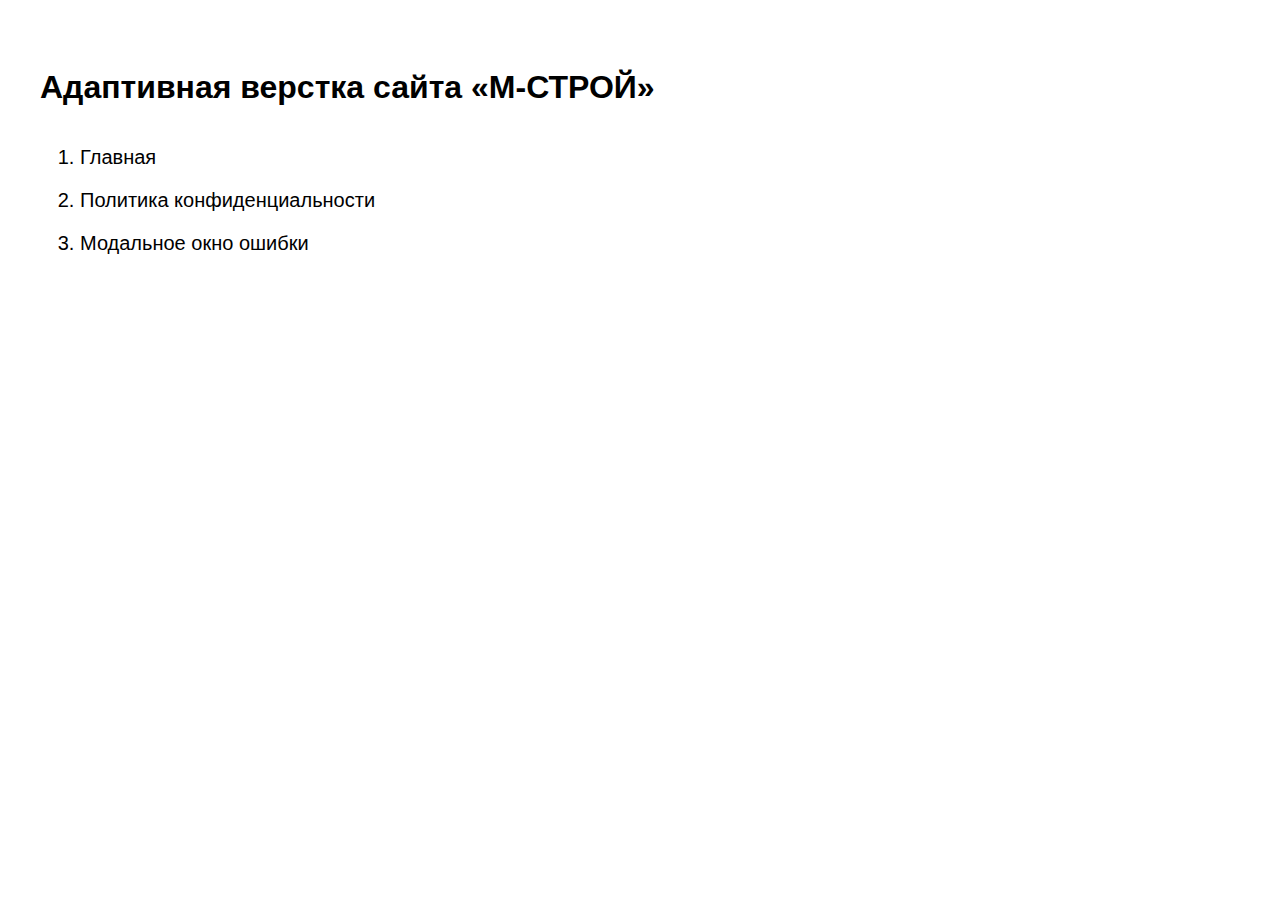
<file: #src/index.html>
<!DOCTYPE html>
<html lang="ru"><head>
    <meta charset="UTF-8">
    <meta http-equiv="X-UA-Compatible" content="IE=edge">
    <meta name="viewport" content="width=device-width, initial-scale=1">
    <title>М-строй</title>
    <style>
      .wrap-index {
        max-width: 1200px;
        margin: 0 auto;
        padding: 40px 15px;
      }
      
      img {
        width: 100%;
        max-width: 800px;
        height: auto;
      }
      
      h1 {
        margin-bottom: 40px;
        font-family: sans-serif;
        font-size: 32px;
      }
      
      p {
        margin: 0 0 50px;
        font-family: sans-serif;
        font-size: 18px;
      }
      
      ol {
        font-family: sans-serif;
      }
      
      ol li {
        font-size: 20px;
        margin-bottom: 20px;
      }
      
      ol li a {
        color: #000;
        text-decoration: none;
        transition: color .3s;
      }
      
      ol li a:hover {
        color: red;
      }
      
      @media screen and (max-width: 576px) {
        h1 {
          font-size: 24px;
        }
      }
      
    </style>
  </head>
  <body>
    <div class="wrap-index">
      <h1>Адаптивная верстка сайта «М-СТРОЙ»</h1>
      <ol>
        <li><a href="main.html" target="_blank" >Главная</a></li>
        <li><a href="policy.html" target="_blank" >Политика конфиденциальности</a></li>
        <li><a href="errormodal.html" target="_blank" >Модальное окно ошибки</a></li>
      </ol>
    </div>
  
</body></html>
</file>
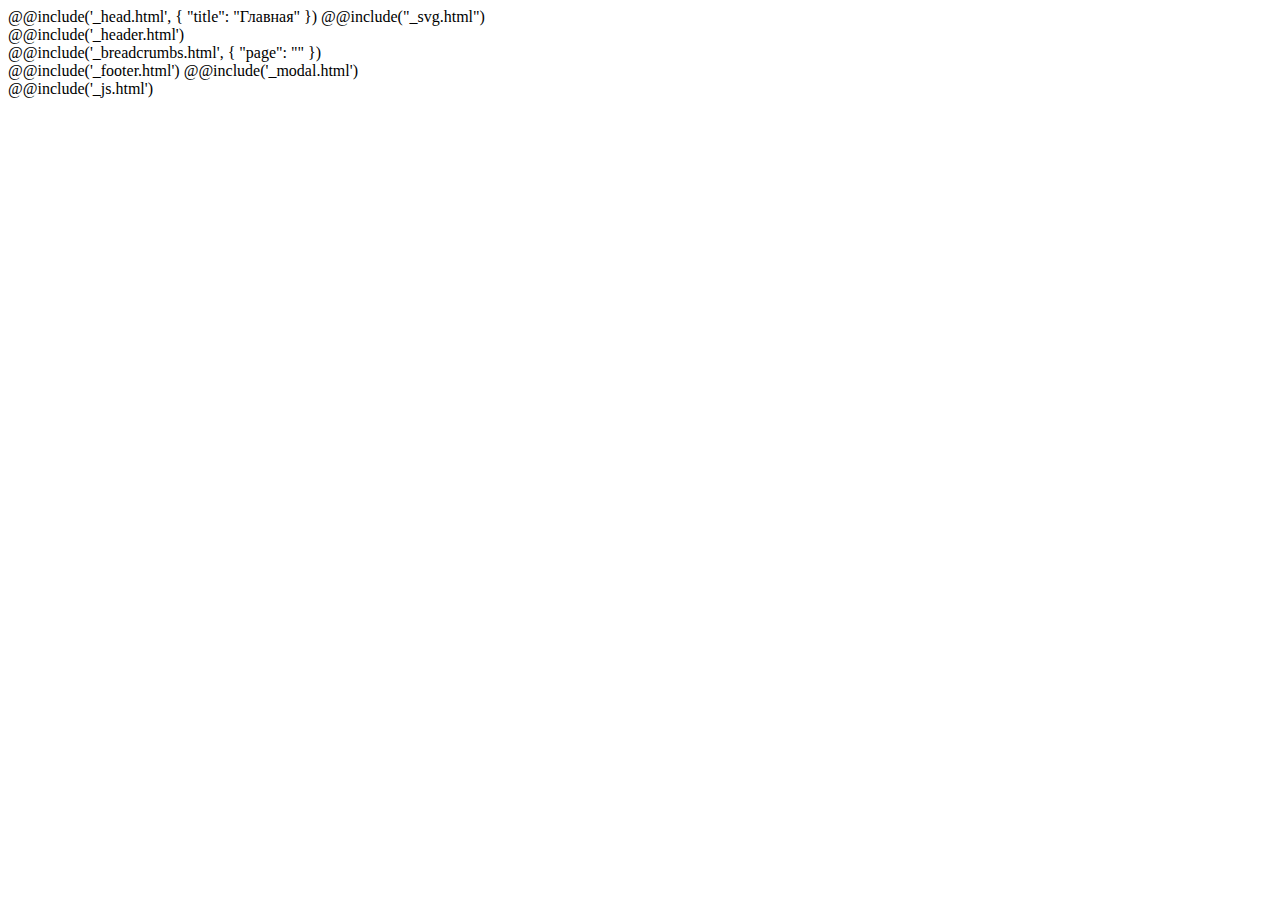
<file: #src/_maket.html>
<!DOCTYPE html>
<html lang="ru" class="page">

@@include('_head.html', {   
    "title": "Главная"
})

<body>
    @@include("_svg.html")
    <div class="wrap">
        <!--header-->
        @@include('_header.html')
        <!--main-->  
        <main class="main">
            @@include('_breadcrumbs.html', {
                "page": ""
            })
        </main>
         <!--footer-->
        @@include('_footer.html')
        @@include('_modal.html')
    </div>
    @@include('_js.html')
</body>

</html>
</file>
